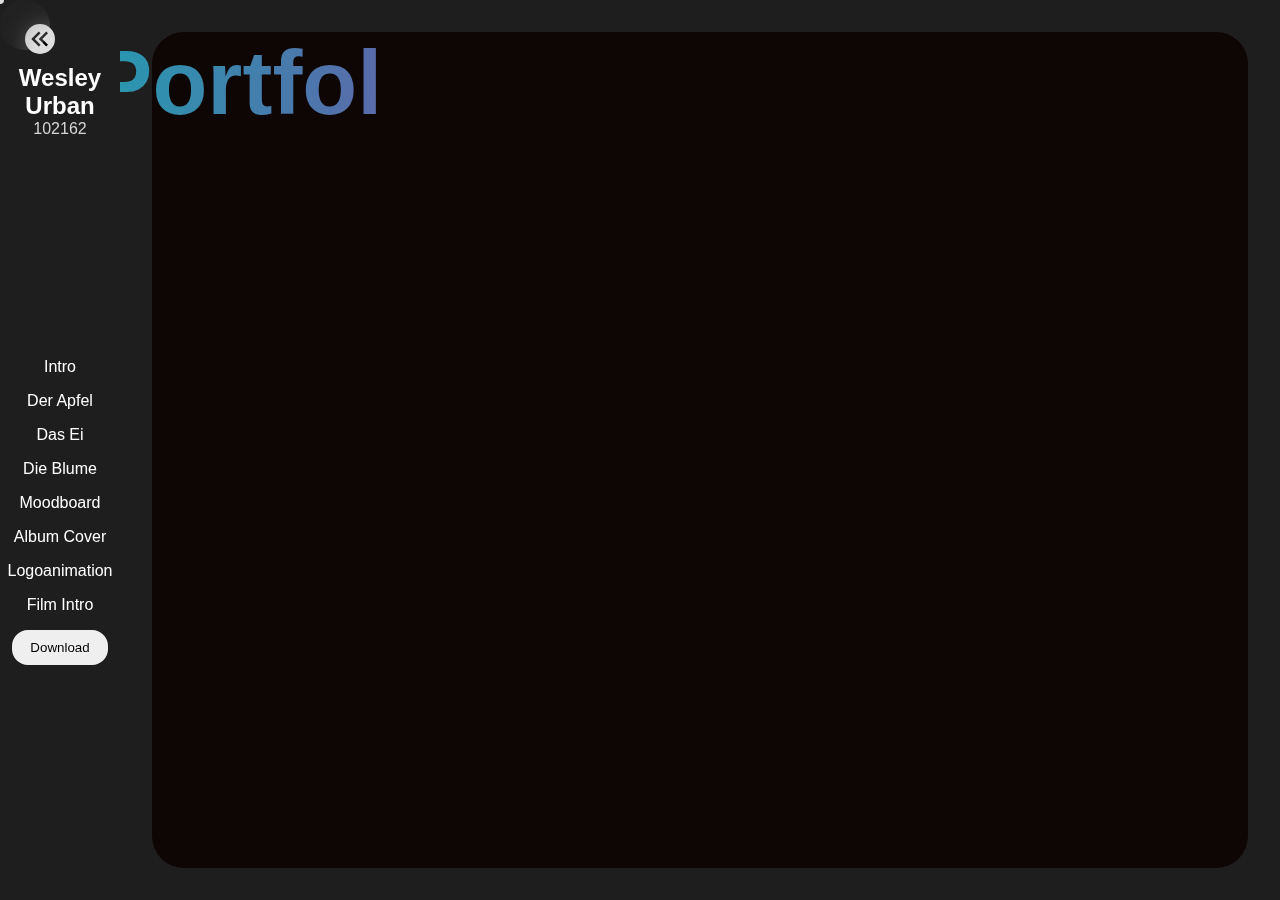
<file: index.html>
﻿<!DOCTYPE html>
<html lang="de">
 <head>
  <meta charset="UTF-8" />
  <meta name="viewport" content="width=device-width, initial-scale=1.0" />
  <meta http-equiv="content-language" content="de" />
  <meta name="robots" content="noindex, nofollow" />
  <title>Portfolio - Wesley Urban</title>
  <link rel="stylesheet" href="css/style.css" />
  <link rel="stylesheet" href="css/section.css" />
  <script src="js/index.js" type="module"></script>
  <link
   rel="apple-touch-icon"
   sizes="180x180"
   href="assets/apple-touch-icon.png"
  />
  <link rel="icon" type="image/png" sizes="32x32"
  href="assets/favicon-32x32.png"
 </head>
 <body>
  <noscript>
   <div class="no-script">
    <h1>Bitte JavaScript aktivieren</h1>
    <p>Ich benötige JavaScript für die volle Funktionalität der Seite.</p>
   </div>
  </noscript>
  <div id="toggle">
   <img src="/assets/chevron-double-left.svg" alt="sidebar arrow" />
  </div>
  <sidebar id="sidebar" class="hide" data-state="open">
   <a id="about" href="#intro">
    <h1 id="name"></h1>
    <span id="matrno"></span>
   </a>
   <nav>
    <ul id="nav">
     <li><a href="#intro">Intro</a></li>
    </ul>
   </nav>
   <div class="placeholder"></div>
  </sidebar>
  <main id="content">
   <section>
    <a href="#intro"></a>
    <div id="intro" class="content">
     <h2 id="introHeadline"></h2>
    </div>
   </section>
  </main>
 </body>
</html>
</file>
<file: css/style.css>
:root {
 --sidebar-width: 120px;
 --rotation-angle: 0deg;
 --primary-color: #f1f1f1;
 --secondary-color: #40866f;
 --tertiary-color: #ff5050;
 --quaternary-color: #8a8a8a;
}

* {
 -webkit-box-sizing: border-box;
 -moz-box-sizing: border-box;
 box-sizing: border-box;
}

html,
h1,
h2,
h3 {
 margin: 0;
 padding: 0;
}

body {
 background-color: #1e1e1e;
 font-family: "Segoe UI", Tahoma, Geneva, Verdana, sans-serif;
 font-size: medium;
 margin: 0;
 padding: 0;
 display: flex;
 flex-direction: row;
 justify-items: space-between;
 width: 100vw;
 overflow: hidden;
}

html,
body {
 height: 100%;
 margin: 0;
 padding: 0;
 overflow: hidden;
 scroll-behavior: smooth;
}

a {
 text-decoration: none;
 color: inherit;
 &:hover {
  text-decoration: none;
 }
 &:visited {
  text-decoration: none;
 }
}

sidebar[data-state="open"] {
 left: 0;
 opacity: 1;
}

sidebar[data-state="closed"] {
 opacity: 0;
}

sidebar {
 position: fixed;
 display: flex;
 top: 0;
 backdrop-filter: blur(10px);
 height: 100vh;
 width: var(--sidebar-width);
 flex-direction: column;
 justify-content: space-between;
 align-items: center;
 padding-top: 4rem;
 padding-bottom: 1rem;
 box-sizing: border-box;
 transition: all 0.3s;

 #about {
  display: flex;
  flex-direction: column;
  align-items: center;
  #name {
   color: #fff;
   font-size: 1.5rem;
   margin: 0;
   padding: 0;
   text-align: center;
  }
  #matrno {
   color: #d4d4d4;
   font-size: 1rem;
   margin: 0;
   padding: 0;
  }
 }
 ul {
  list-style: none;
  display: flex;
  flex-direction: column;
  justify-content: space-between;
  align-items: center;
  padding: 0;
  margin: 0;
  gap: 1rem;
  a {
   color: #fff;
   text-decoration: none;
   margin: 0 1rem;
   cursor: pointer;
   transition: all 0.3s;
   &:hover {
    color: gray;
   }
  }
 }
}

.rotateArrow {
 transform: rotate(-180deg);
}

#toggle {
 position: fixed;
 left: 40px;
 transform: translateX(-50%);
 top: 1.5rem;
 width: 30px;
 height: 30px;
 z-index: 1;
 background-color: rgb(221, 221, 221);
 border-radius: 50%;
 font-size: x-large;
 display: grid;
 place-items: center;
 img {
  cursor: pointer;
  transition: all 0.3s;
 }
}

@keyframes show {
 from {
  left: -100%;
 }
 to {
  left: 0;
 }
}

@keyframes hide {
 from {
  left: 0;
 }
 to {
  left: -100%;
 }
}

.hide {
 animation-name: hide;
 animation-duration: 0.3s;
 left: -100%;
}

.show {
 animation-name: show;
 animation-duration: 0.3s;
}

.cursor {
 position: fixed;
 width: 50px;
 height: 50px;
 border-radius: 50%;
 backdrop-filter: blur(10px) saturate(5) hue-rotate(90deg) brightness(1.5);
 pointer-events: none;
 /* transform: translate(-50%, -50%); */
 opacity: 0.2;
 transition: transform 0.1s linear;
 z-index: 1000;
}

.dot {
 position: fixed;
 width: 8px;
 height: 8px;
 border-radius: 50%;
 backdrop-filter: blur(10px);
 filter: invert(1) saturate(5);
 pointer-events: none;
 transform: translate(-50%, -50%);
 z-index: 1001;
}

.download {
 border: 2px transparent solid;
 border-radius: 1rem;
 padding: 0.5rem 1rem;
 transition: all 0.3s;
 cursor: pointer;
 &:hover {
  border: 2px var(--secondary-color) solid;
  color: var(--secondary-color);
 }
}
</file>
<file: css/section.css>
main {
 flex: 1;
 overflow-y: auto;
 margin-left: var(--sidebar-width);
 width: 100%;
 height: 100vh;
 scroll-snap-type: y proximity;
 transition: all 0.3s;
}

section {
 scroll-snap-align: start;
 height: 100vh;
 width: 100%;
 justify-content: space-between;
 border-radius: 20px;
 padding: 2rem;
 box-sizing: border-content;
}

.content {
 height: 100%;
 width: 100%;
 border-radius: 2rem;
 display: grid;
 grid-template-areas: "gallery description";
 /* grid size fit gallery content */
 grid-template-columns: minmax(100px, 1fr) 1fr;
 gap: 1rem;
}

#intro {
 background-color: #0e0505;
 display: flex;
 flex-direction: column;
 align-items: center;
}
#introHeadline {
 font-size: 90px;
 background: linear-gradient(
  93deg,
  rgba(37, 155, 175, 1) 0%,
  rgba(176, 27, 163, 1) 63%,
  rgba(28, 26, 208, 1) 100%
 );
 background-clip: text;
 -webkit-background-clip: text;
 -webkit-text-fill-color: transparent;
}

.img-wrapper {
 overflow: hidden;
}

.gallery {
 grid-area: gallery;
 display: grid;
 width: fit-content;
 grid-template-columns: repeat(2, minmax(100px, 500px));
 gap: 1rem;
 overflow: hidden;
 border-radius: 20px;
 img {
  &:hover {
   /* scale but dont leave container */

   transform: scale(1.1);
   transition: all 0.3s;
  }
 }
}

.esa-description {
 grid-area: description;
 /* display: flex;
 flex-direction: column;
 justify-content: center;
 align-items: center; */
}
</file>
